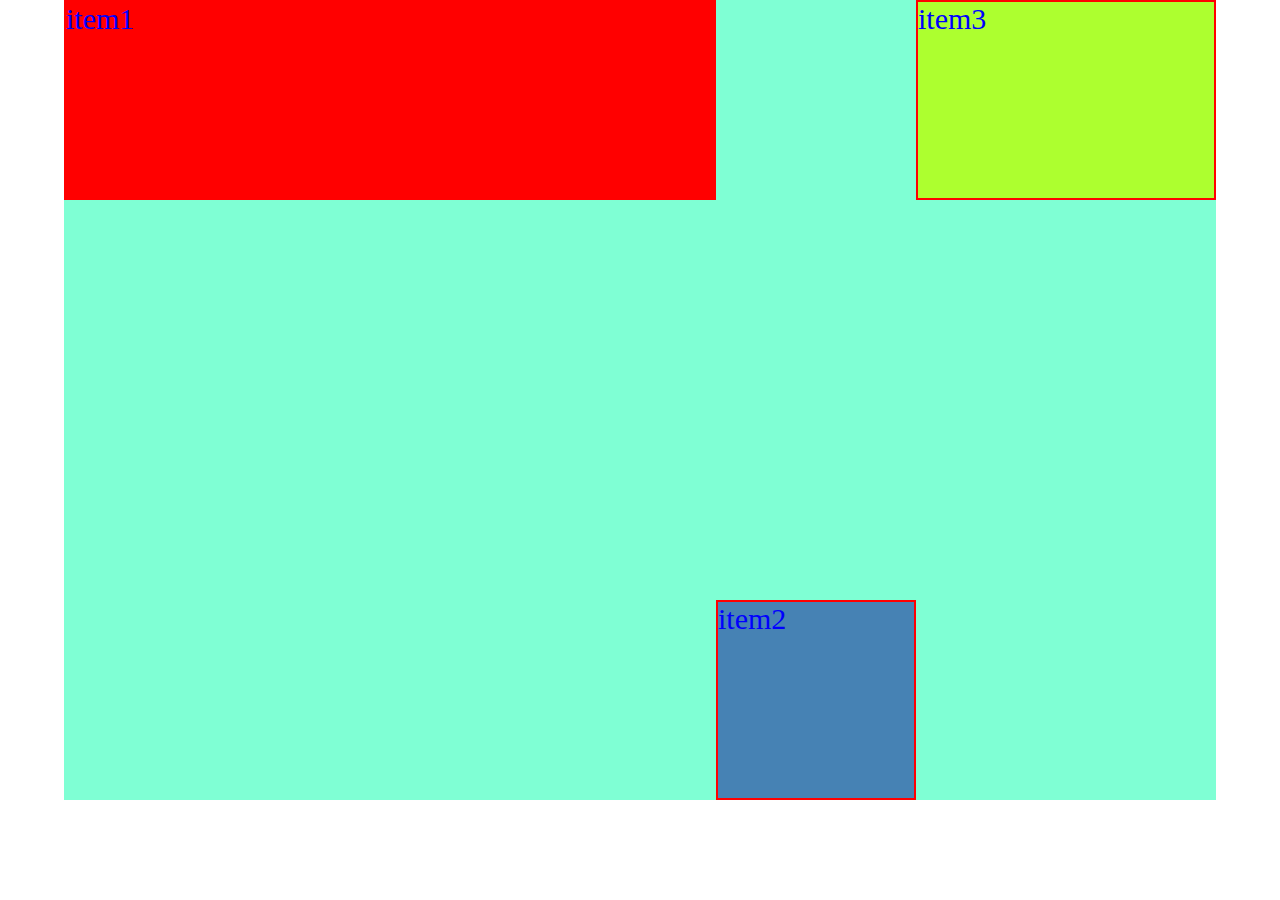
<file: index.html>
<!DOCTYPE html>
<html lang="en">
  <head>
    <meta charset="UTF-8" />
    <meta name="viewport" content="width=device-width, initial-scale=1.0" />
    <link rel="stylesheet" href="estilos.css" />
    <title>Document</title>
  </head>
  <body>
    <section>
      <div>item1</div>
      <div>item2</div>
      <div>item3</div>
    </section>
  </body>
</html>
</file>
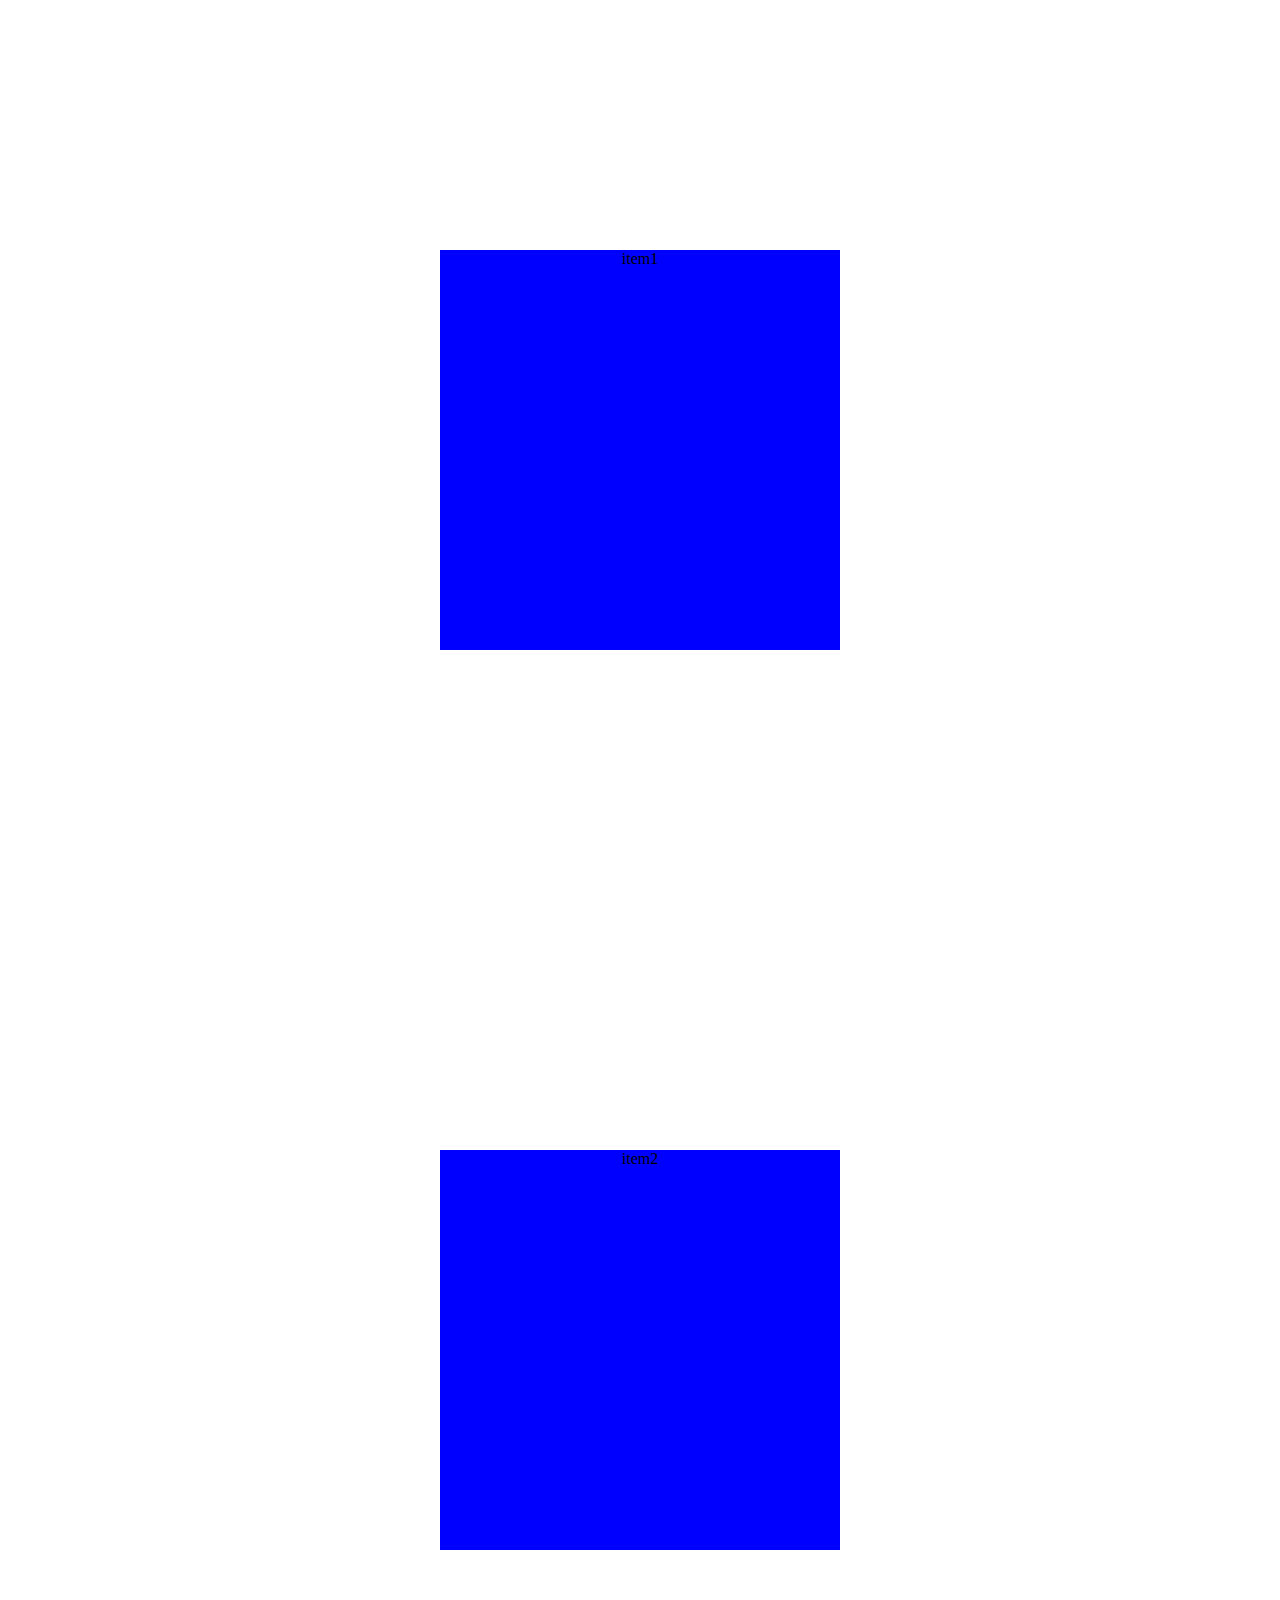
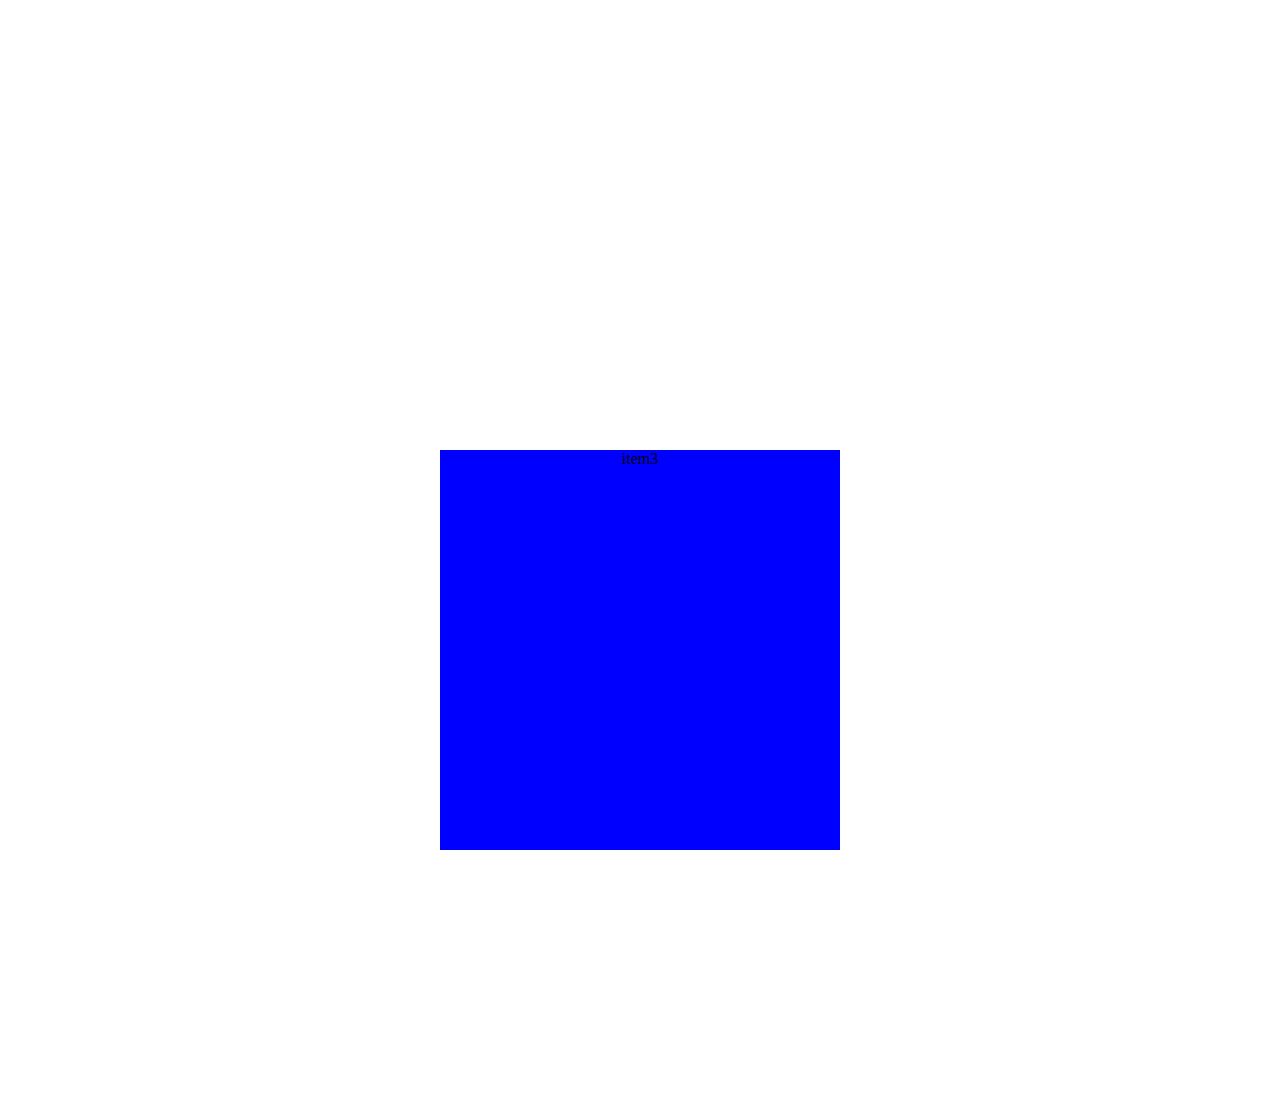
<file: centrado.html>
<!DOCTYPE html>
<html lang="en">
  <head>
    <meta charset="UTF-8" />
    <meta name="viewport" content="width=device-width, initial-scale=1.0" />
    <link rel="stylesheet" href="centrado.css" />
    <title>Document</title>
  </head>
  <body>
    <section>
      <div>item1</div>
    </section>
    <section>
      <div>item2</div>
    </section>
    <section>
      <div>item3</div>
    </section>
  </body>
</html>
</file>
<file: estilos.css>
* {
  margin: 0px;
  padding: 0px;
  box-sizing: border-box;
}

section {
  width: 1000px;
  width: 90%;
  height: 800px;
  background-color: aquamarine;
  margin: auto;
  display: flex;
  flex-direction: row;
  /*flex-direction: row-reverse;
  flex-direction: column;
  flex-direction: column-reverse;*/
  flex-wrap: nowrap;
  /*flex-wrap: wrap;*/
  /*flex-wrap: wrap-reverse;*/
  /*flex-flow: column-reverse wrap;*/
  justify-content: flex-start;
  /*justify-content: flex-end;
  justify-content: center;
  justify-content: space-between;
  justify-content: space-around;
  justify-content: space-evenly;*/
  /*align-items: flex-start;
  align-items: stretch;
  text-align: flex-end;
  align-items: baseline;
  align-content: flex-start;
  align-content: flex-end;
  align-content: center;
  align-content: space-between;
  align-content: space-around;
  align-content: space-evenly;
  align-content: stretch;*/
  /*gap: 30px;*/
}

section div {
  height: 200px;
  width: 200px;
  background-color: black;
  color: blue;
  border: 2px solid red;
  font-size: 30px;
}

/*section div:first-child {
  background-color: brown;
  font-size: 75px;
}

section div:last-child {
  font-size: 60px;
}*/

section div:nth-child(1) {
  background-color: red;
  /*order: 3;*/
  /*flex-grow: 1;*/
  flex: 2 3 250px;
}

section div:nth-child(2) {
  background-color: steelblue;
  /*order: 2;*/
  /*flex-grow: 2;*/
  align-self: flex-end;
}

section div:nth-child(3) {
  background-color: greenyellow;
  /*order: 1;*/
  /*flex-grow: 3;*/
  /*flex-shrink: 4;*/
  flex-basis: 300px;
}
</file>
<file: centrado.css>
* {
  margin: 0px;
  padding: 0px;
  box-sizing: border-box;
}

section {
  display: flex;
  justify-content: center;
  align-items: center;
  height: 100vh;
}

/*section {
  padding: 10px;
  margin: 10px;
  height: 200px;
  width: 200px;
  background-color: rgb(225, 31, 225);
  text-align: center;
}*/

section div:nth-child(1) {
  background-color: blue;
}

section div:nth-child(2) {
  background-color: brown;
}

div {
  width: 400px;
  height: 400px;
  text-align: center;
}
</file>
